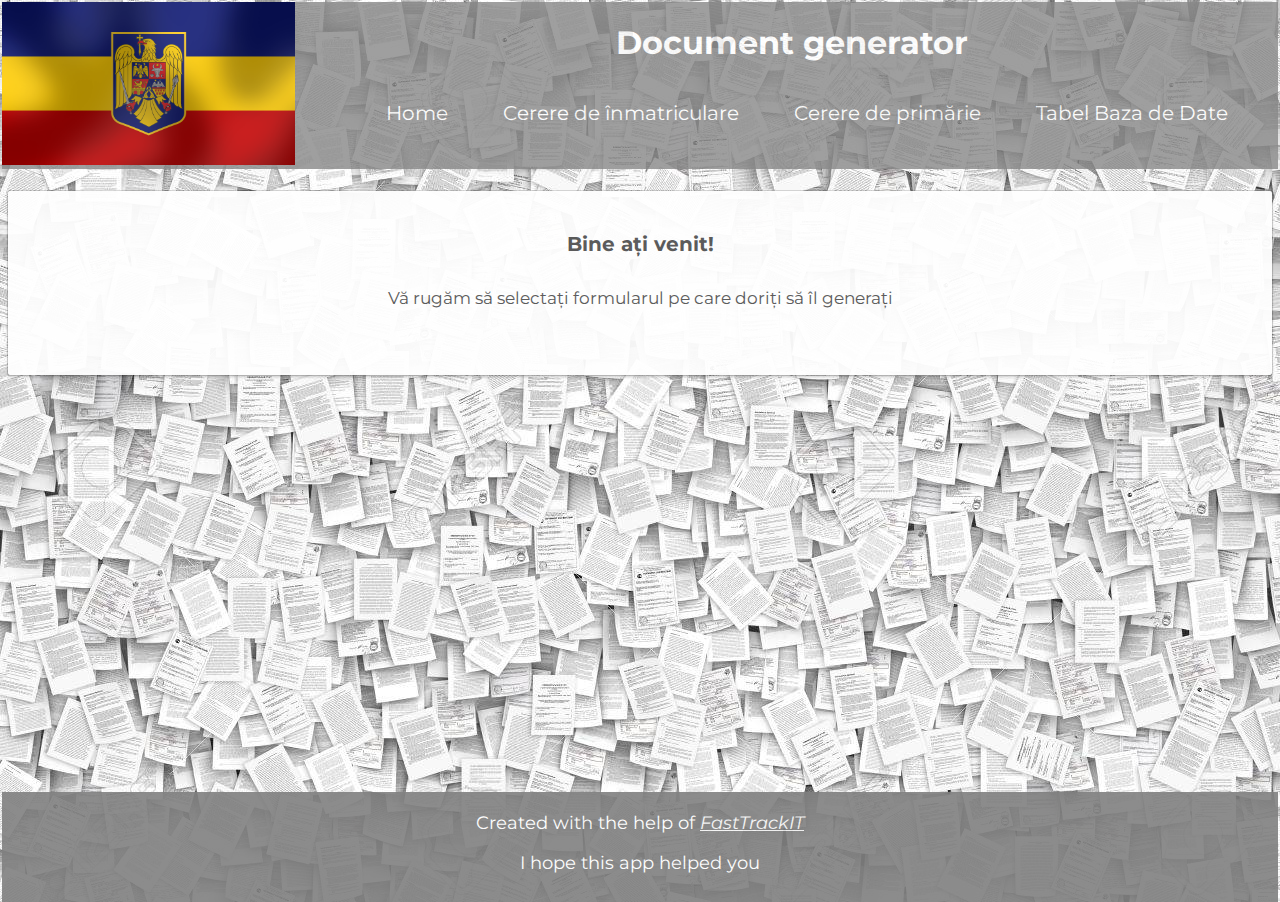
<file: index.html>
<!DOCTYPE html>
<html>

<head>
    <title>Document gen</title>
    <link rel="stylesheet" href="style.css">
    <link rel="stylesheet" href="firstdocument.html">
    <link rel="stylesheet" href="seconddocument.html">
    <link rel="stylesheet" href="tableDB.html">
</head>

<body>
    <header>
        <div class="container">
            <div id="header">
                <a href="https://www.gov.ro/" target="_blank"><img class="steag" src="Images/steag.jpeg" alt="tricolor" width="100%"></a>
            </div>
            <div id="header2">
                <div id="firstboxheader">
                    <h1>Document generator</h1>
                </div>
                <div class="subheader">
                    <ul class="navbar">
                        <li> <a href="index.html">Home</a></li>
                        <li> <a href="firstdocument.html">Cerere de înmatriculare</a></li>
                        <li> <a href="seconddocument.html">Cerere de primărie</a></li>
                        <li> <a href="tableDB.html">Tabel Baza de Date</a></li>
                    </ul>
                </div>
            </div>
        </div>
    </header>
    <section id="content">
        <div id="main">
            <div id="home" class="page">
                <h2>Bine ați venit! </h2>
                <p>Vă rugăm să selectați formularul pe care doriți să îl generați</p>
            </div>
        </div>
    </section>
    <footer>
        <div id="footer">
            <p>Created with the help of
                <a href="https://fasttrackit.org/" target="_blank"><em>FastTrackIT</em></a>
            </p>
            <p>I hope this app helped you</p>
        </div>
    </footer>
</body>
</html>
</file>
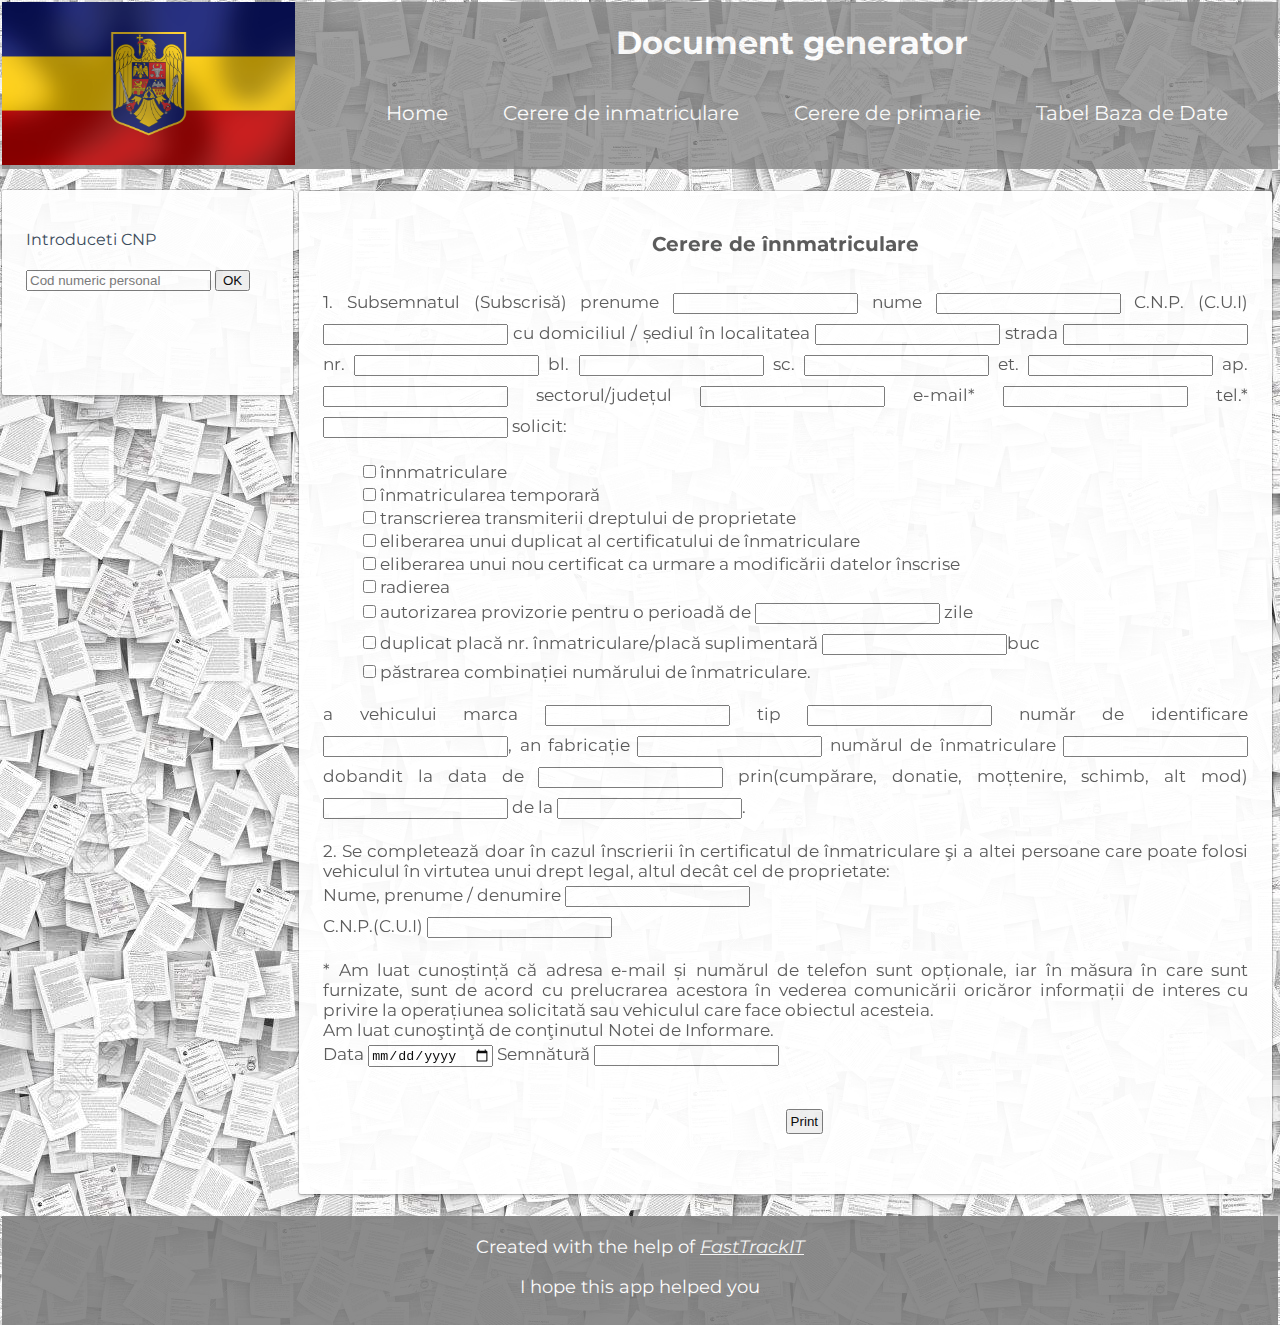
<file: first.html>
<!DOCTYPE html>
<html>

<head>
    <title>Document generator</title>
    <link rel="stylesheet" href="style.css">
    <link rel="stylesheet" href="print.css">
    <link rel="stylesheet" href="second.html">
    <link rel="stylesheet" href="tableDB.html">
    <link rel="stylesheet" href="firstcerere.css">
</head>

<body>
    <header class="dont-print">
        <div class="container">
            <div id="header">
                <a href="https://www.gov.ro/" target="_blank"><img src="Images/steag.jpeg" alt="tricolor" width="100%"></a>
            </div>
            <div id="header2">
                <div id="firstboxheader" class="dont-print">
                    <h1>Document generator</h1>
                </div>
                <div class="subheader">
                    <ul class="navbar" class="dont-print">
                        <li> <a href="index.html">Home</a></li>
                        <li> <a href="first.html">Cerere de inmatriculare</a></li>
                        <li> <a href="second.html">Cerere de primarie</a></li>
                        <li> <a href="tableDB.html">Tabel Baza de Date</a></li>
                    </ul>
                </div>
            </div>
        </div>
    </header>
    <section id="content">
        <div id="side-menu" class="dont-print">
            <div id="persoana">
                <p>Introduceti CNP</p>

                <input type="text" name="codNumeric" id="search" maxlength="13" placeholder="Cod numeric personal">

                <button id="submit-button">OK</button>
            </div>
        </div>
        <div id="main">
            <div id="home" class="page">
                <h2>Cerere de  înnmatriculare</h2>

                <p>1. Subsemnatul (Subscrisă) prenume <input type="text" name="firstName"> nume <input type="text"
                    name="lastName"> C.N.P. (C.U.I) <input type="text" name="cnp"> cu domiciliul /
                    șediul în localitatea <input type="text" name="localitate"> strada <input type="text"> nr.
                    <input type="text"> bl. <input type="text"> sc. <input type="text"> et. <input type="text"> ap. 
                    <input type="text"> sectorul/județul <input type="text"> e-mail* <input type="text"> tel.* 
                    <input type="text"> solicit:
                </p>
                <ul class="ullinks">
                    <li><input type="checkbox"> înnmatriculare</li>
                    <li><input type="checkbox"> înmatricularea temporară</li>
                    <li><input type="checkbox"> transcrierea transmiterii dreptului de proprietate</li>
                    <li><input type="checkbox"> eliberarea unui duplicat al certificatului de înmatriculare</li>
                    <li><input type="checkbox"> eliberarea unui nou certificat ca urmare a modificării datelor înscrise</li>
                    <li><input type="checkbox"> radierea</li>
                    <li><input type="checkbox"> autorizarea provizorie pentru o perioadă de <input type="text"> zile</li>
                    <li><input type="checkbox"> duplicat placă nr. înmatriculare/placă suplimentară <input type="text">buc</li>
                    <li><input type="checkbox"> păstrarea combinației numărului de înmatriculare.</li>
                </ul>

                <p>a vehicului marca <input type="text"> tip <input type="text"> număr de identificare
                    <input type="text">, an fabricație <input type="text"> numărul de înmatriculare <input type="text"> 
                    dobandit la data de <input type="text"> prin(cumpărare, donatie, moțtenire, schimb, alt mod)
                    <input type="text"> de la <input type="text">.
                </p>

                <p>2. Se completează doar în cazul înscrierii în certificatul de înmatriculare şi a altei persoane care
                    poate folosi vehiculul în virtutea unui drept legal, altul decât cel de proprietate: <br>
                    Nume, prenume / denumire <input type="text"> <br>
                    C.N.P.(C.U.I) <input type="text">
                </p>

                <p>
                    * Am luat cunoștință că adresa e-mail și numărul de telefon sunt opționale, iar în măsura
                    în care sunt furnizate, sunt de acord cu prelucrarea acestora în vederea comunicării
                    oricăror informații de interes cu privire la operațiunea solicitată sau vehiculul care face
                    obiectul acesteia. <br> Am luat cunoştinţă de conţinutul Notei de Informare. <br>
                    Data <input type="date"> Semnătură <input type="text"></p>
                <br>

                <button class="dont-print" id="print-button">Print</button>
            </div>
        </div>
    </section>
    <footer>
        <div id="footer" class="dont-print">
            <p class="stylefooter">Created with the help of
                <a href="https://fasttrackit.org/" target="_blank"><em>FastTrackIT</em></a>
            </p>
            <p class="stylefooter">I hope this app helped you</p>
        </div>
    </footer>

    <script src="functions.js"></script>
</body>
</html>
</file>
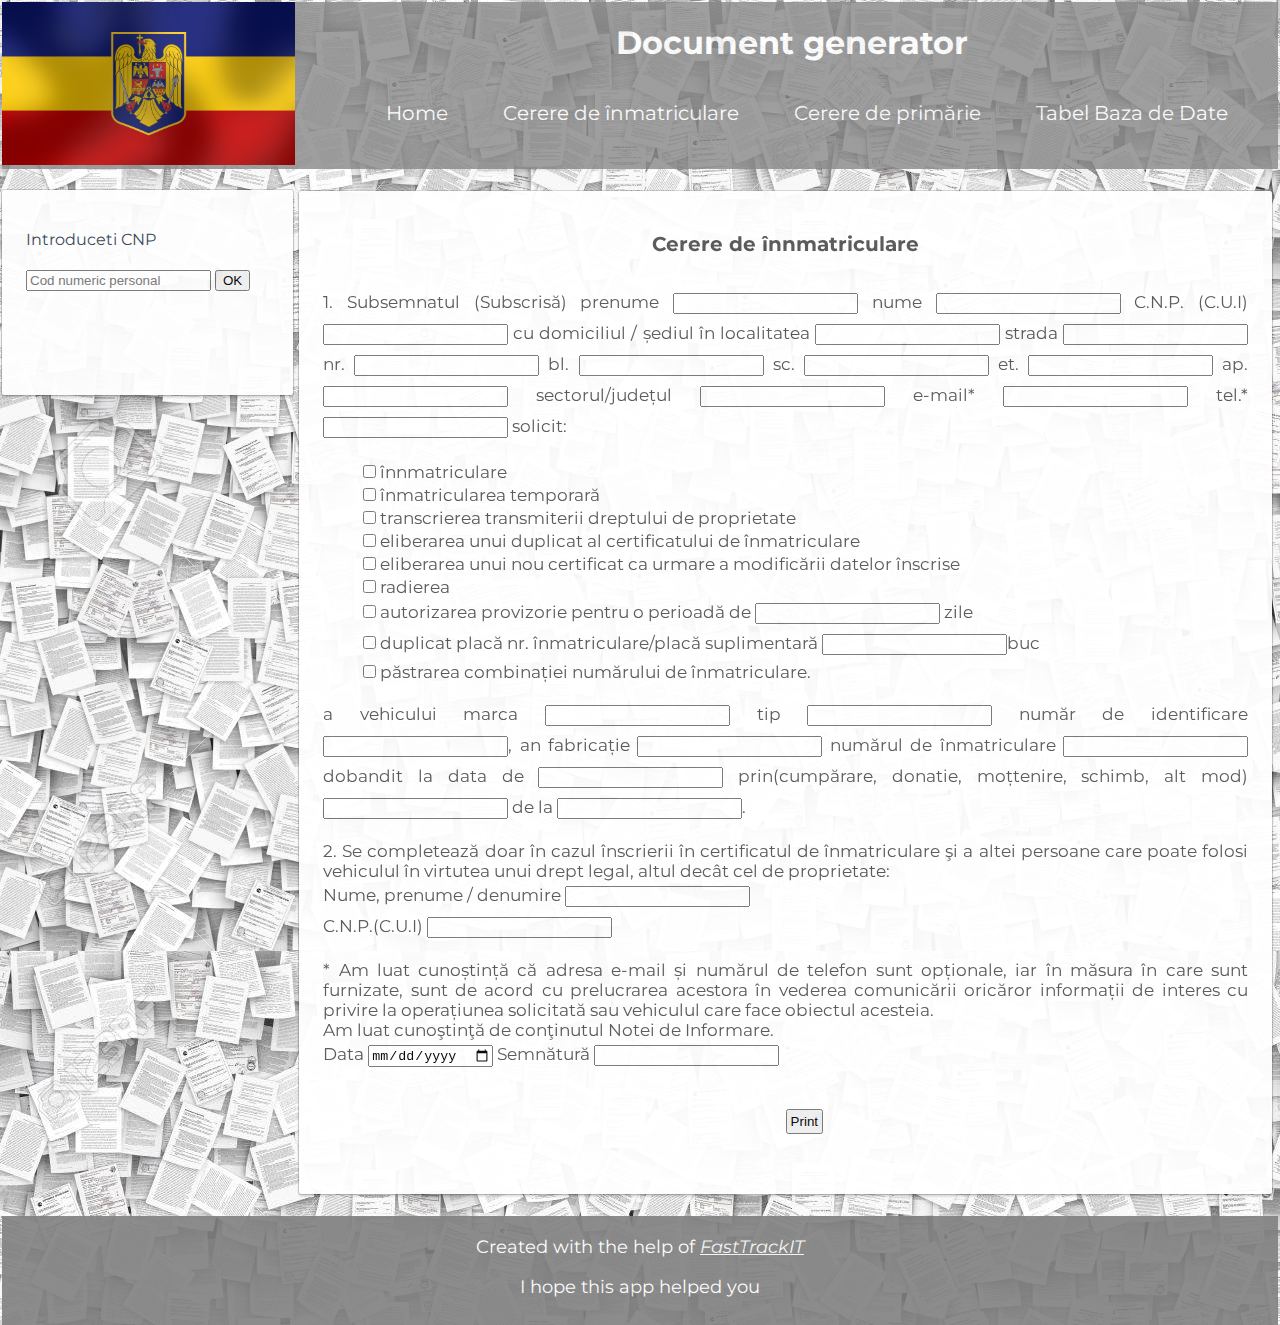
<file: firstdocument.html>
<!DOCTYPE html>
<html>

<head>
    <title>Document generator</title>
    <link rel="stylesheet" href="style.css">
    <link rel="stylesheet" href="print.css">
    <link rel="stylesheet" href="firstdocument.css">
    <link rel="stylesheet" href="seconddocument.html">
    <link rel="stylesheet" href="tableDB.html">
</head>

<body>
    <header class="dont-print">
        <div class="container">
            <div id="header">
                <a href="https://www.gov.ro/" target="_blank"><img src="Images/steag.jpeg" alt="tricolor"
                        width="100%"></a>
            </div>
            <div id="header2">
                <div id="firstboxheader" class="dont-print">
                    <h1>Document generator</h1>
                </div>
                <div class="subheader">
                    <ul class="navbar" class="dont-print">
                        <li> <a href="index.html">Home</a></li>
                        <li> <a href="firstdocument.html">Cerere de înmatriculare</a></li>
                        <li> <a href="seconddocument.html">Cerere de primărie</a></li>
                        <li> <a href="tableDB.html">Tabel Baza de Date</a></li>
                    </ul>
                </div>
            </div>
        </div>
    </header>
    <section id="content">
        <div id="side-menu" class="dont-print">
            <div id="persoana">
                <p>Introduceti CNP</p>

                <input type="text" name="codNumeric" id="search" maxlength="13" placeholder="Cod numeric personal">

                <button id="submit-button">OK</button>
            </div>
        </div>
        <div id="main">
            <div id="home" class="page">
                <h2>Cerere de înnmatriculare</h2>

                <p>1. Subsemnatul (Subscrisă) prenume <input type="text" name="firstName"> nume <input type="text"
                        name="lastName"> C.N.P. (C.U.I) <input type="text" name="cnp"> cu domiciliul /
                    șediul în localitatea <input type="text" name="localitate"> strada <input type="text" name="strada">
                    nr.
                    <input type="text" name="numar"> bl. <input type="text"> sc. <input type="text"> et. <input
                        type="text"> ap.
                    <input type="text"> sectorul/județul <input type="text"> e-mail* <input type="text" name="email">
                    tel.*
                    <input type="text" name="telefon"> solicit:
                </p>
                <ul class="ullinks">
                    <li><input type="checkbox"> înnmatriculare</li>
                    <li><input type="checkbox"> înmatricularea temporară</li>
                    <li><input type="checkbox"> transcrierea transmiterii dreptului de proprietate</li>
                    <li><input type="checkbox"> eliberarea unui duplicat al certificatului de înmatriculare</li>
                    <li><input type="checkbox"> eliberarea unui nou certificat ca urmare a modificării datelor înscrise
                    </li>
                    <li><input type="checkbox"> radierea</li>
                    <li><input type="checkbox"> autorizarea provizorie pentru o perioadă de <input type="text"> zile
                    </li>
                    <li><input type="checkbox"> duplicat placă nr. înmatriculare/placă suplimentară <input
                            type="text">buc</li>
                    <li><input type="checkbox"> păstrarea combinației numărului de înmatriculare.</li>
                </ul>

                <p>a vehicului marca <input type="text"> tip <input type="text"> număr de identificare
                    <input type="text">, an fabricație <input type="text"> numărul de înmatriculare <input type="text">
                    dobandit la data de <input type="text"> prin(cumpărare, donatie, moțtenire, schimb, alt mod)
                    <input type="text"> de la <input type="text">.
                </p>

                <p>2. Se completează doar în cazul înscrierii în certificatul de înmatriculare şi a altei persoane care
                    poate folosi vehiculul în virtutea unui drept legal, altul decât cel de proprietate: <br>
                    Nume, prenume / denumire <input type="text"> <br>
                    C.N.P.(C.U.I) <input type="text">
                </p>

                <p>
                    * Am luat cunoștință că adresa e-mail și numărul de telefon sunt opționale, iar în măsura
                    în care sunt furnizate, sunt de acord cu prelucrarea acestora în vederea comunicării
                    oricăror informații de interes cu privire la operațiunea solicitată sau vehiculul care face
                    obiectul acesteia. <br> Am luat cunoştinţă de conţinutul Notei de Informare. <br>
                    Data <input type="date"> Semnătură <input type="text"></p>
                <br>

                <button class="dont-print" id="print-button">Print</button>
            </div>
        </div>
    </section>
    <footer>
        <div id="footer" class="dont-print">
            <p class="stylefooter">Created with the help of
                <a href="https://fasttrackit.org/" target="_blank"><em>FastTrackIT</em></a>
            </p>
            <p class="stylefooter">I hope this app helped you</p>
        </div>
    </footer>

    <script src="functions.js"></script>
</body>

</html>
</file>
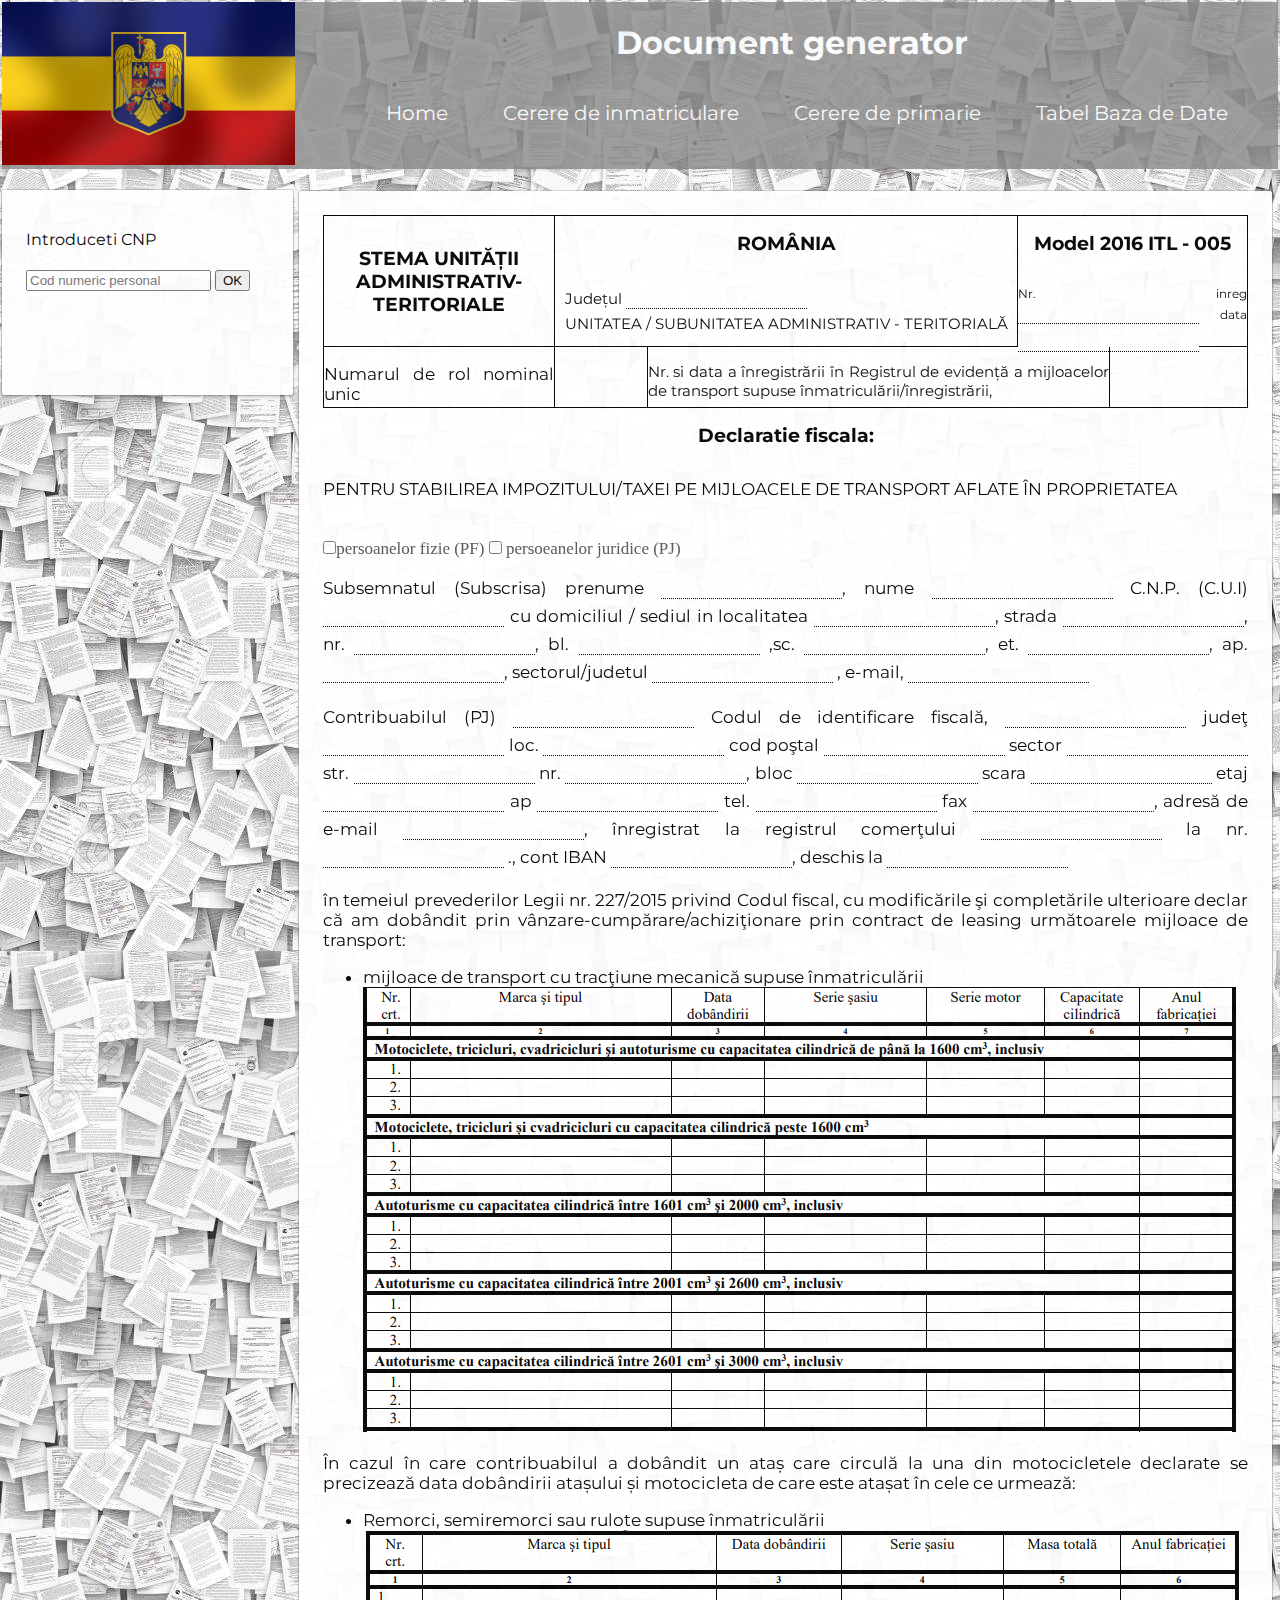
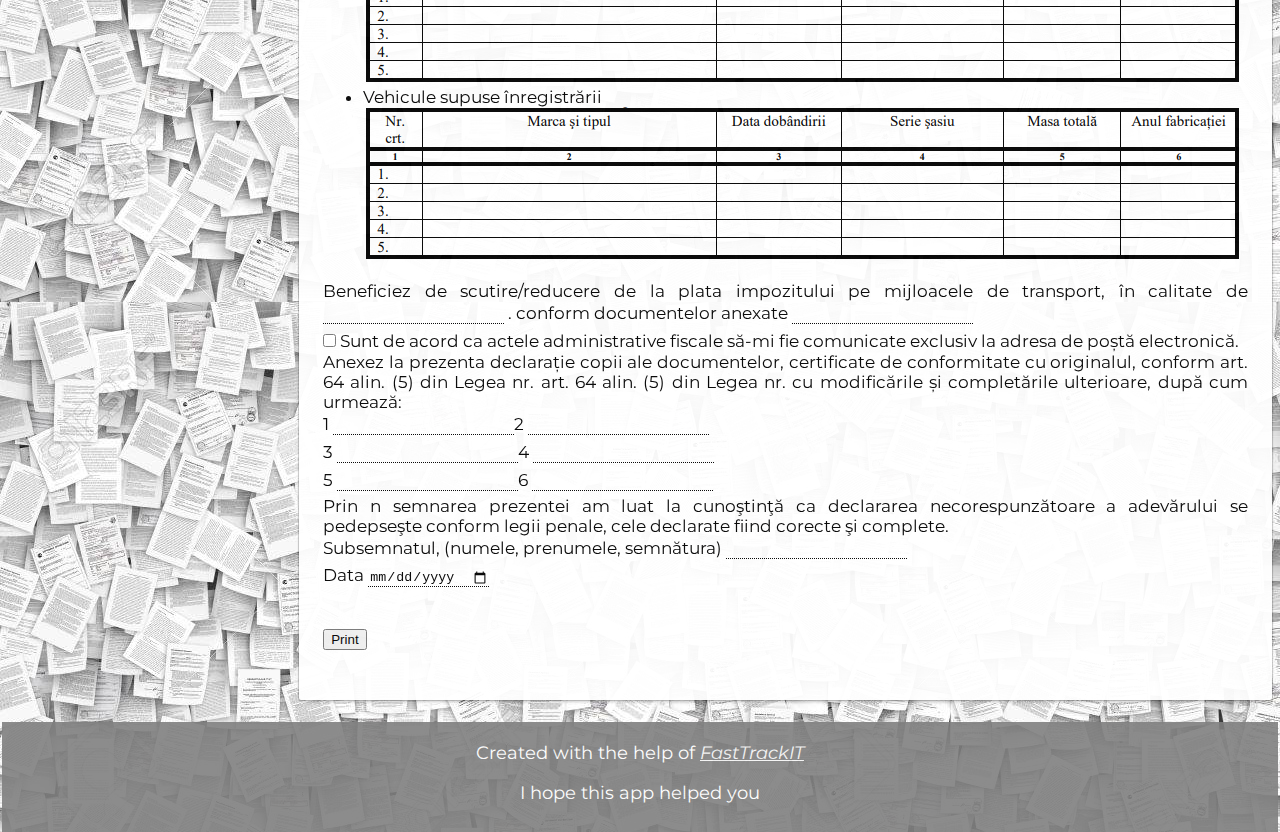
<file: second.html>
<!DOCTYPE html>
<html>

<head>
    <title>Document gen</title>
    <link rel="stylesheet" href="style.css">  
    <link rel="stylesheet" href="print.css">
    <link rel="stylesheet" href="second.css">
    <link rel="stylesheet" href="first.html">
    <link rel="stylesheet" href="tableDB.html">
</head>

<body>
    <header>
        <div class="container">
            <div id="header">
                <a href="https://www.gov.ro/" target="_blank"><img src="Images/steag.jpeg" alt="tricolor" width="100%"></a>
            </div>
            <div id="header2">
                <div id="firstboxheader">
                    <h1>Document generator</h1>
                </div>
                <div class="subheader">
                    <ul class="navbar">
                        <li> <a href="index.html">Home</a></li>
                        <li> <a href="first.html">Cerere de inmatriculare</a></li>
                        <li> <a href="second.html">Cerere de primarie</a></li>
                        <li> <a href="tableDB.html">Tabel Baza de Date</a></li>
                    </ul>
                </div>
            </div>
        </div>
    </header>
    </div>
    <section id="content">
        <div id="side-menu" class="dont-print">
            <div id="persoana">
                <p>Introduceti CNP</p>
                <input maxlength="13" type="text" name="codNumeric" id="search" placeholder="Cod numeric personal">
                <button id="submit-button">OK</button>
            </div>
        </div>
        <div id="main">
            <div id="home" class="page">
                <div id="mainbox">
                    <div id="boxes">
                        <div id="leftbox">
                            <h2 class="styleleftbox" class="h2style" >STEMA UNITĂȚII ADMINISTRATIV-TERITORIALE</h2>
                        </div>
                        <div id="centerbox">
                            <h2 class="h2style">ROMÂNIA</h2>
                            <P class="stylecenterbox" class="stylep" >Județul <input class="inputstyle" class="stylep" type="text"> <br>
                                UNITATEA / SUBUNITATEA ADMINISTRATIV - TERITORIALĂ</P>
                            <!--<p class="stylecenterbox" class="stylep">Codul de inregistrare fiscala: 
                                <input class="inputstyle" class="stylep"  type="text"> <br> Adresa/Cont IBAN/tel/fax/e-mail <input class="inputstyle"
                                    type="text"></p> -->
                        </div>
                        <div id="rightbox"> 
                            <h2 class="h2style">Model 2016 ITL - 005</h2>
                            <p class="stylep"  class="stylerightbox">Nr. inreg <input class="inputstyle" type="text">  data <input
                            class="inputstyle" type="text"></p>
                        </div>
                    </div>
                    <div id="boxes2">
                        <div id="firstleftbox">
                            <p class="stylep">Numarul de rol nominal unic</p>
                        </div>
                        <div id="secondleftbox"></div>
                        <div id="firstrightbox">
                            <p class="stylep"> Nr. si data a înregistrării în Registrul de evidență a mijloacelor de transport
                                supuse înmatriculării/înregistrării,
                            </p>
                        </div>
                        <div id="secondrightbox"> </div>
                    </div>
                </div>
                <h2 class="h2style">Declaratie fiscala:</h2>
                <p>PENTRU STABILIREA IMPOZITULUI/TAXEI PE MIJLOACELE DE TRANSPORT AFLATE ÎN PROPRIETATEA</p><br>
                <input type="checkbox">persoanelor fizie (PF) <input class="inputstyle" type="checkbox"> persoeanelor
                juridice (PJ)
                <p>Subsemnatul (Subscrisa) prenume <input class="inputstyle" type="text" name="firstName">, nume <input
                        class="inputstyle" type="text" name="lastName"> C.N.P. (C.U.I)
                    <input class="inputstyle" type="text" name="cnp"> cu domiciliul /
                    sediul
                    in localitatea <input class="inputstyle" type="text" name="localitate">, strada <input
                        class="inputstyle" type="text">, nr. <input class="inputstyle" type="text">, bl. <input
                        class="inputstyle" type="text">
                    ,sc. <input class="inputstyle" type="text">, et. <input class="inputstyle" type="text">, ap. <input
                        class="inputstyle" type="text">, sectorul/judetul <input class="inputstyle" type="text">
                    , e-mail, <input class="inputstyle" type="text"><br></p>
                <p>
                    Contribuabilul (PJ) <input class="inputstyle" type="text"> Codul de identificare fiscală, <input
                        class="inputstyle" type="text"> judeţ <input class="inputstyle" type="text"> loc. <input
                        class="inputstyle" type="text"> cod poştal <input class="inputstyle" type="text"> sector <input
                        class="inputstyle" type="text"> str. <input class="inputstyle" type="text">
                    nr. <input class="inputstyle" type="text">, bloc <input class="inputstyle" type="text"> scara <input
                        class="inputstyle" type="text"> etaj <input class="inputstyle" type="text"> ap <input
                        class="inputstyle" type="text">
                    tel. <input class="inputstyle" type="text"> fax <input class="inputstyle" type="text">, adresă de
                    e-mail <input class="inputstyle" type="text">, înregistrat la registrul
                    comerţului <input class="inputstyle" type="text"> la nr. <input class="inputstyle" type="text"> .,
                    cont IBAN <input class="inputstyle" type="text">, deschis la <input class="inputstyle" type="text">
                </p>
                <p>
                    în temeiul prevederilor Legii nr. 227/2015 privind Codul fiscal, cu modificările şi completările
                    ulterioare declar că am dobândit prin vânzare-cumpărare/achiziţionare prin contract de leasing
                    următoarele mijloace de transport:
                <ul>
                    <li>mijloace de transport cu tracţiune mecanică supuse înmatriculării</li>
                    <img src="Images/doc2.png" alt="">
                </ul>
                </p>
                <p>
                    În cazul în care contribuabilul a dobândit un ataș care circulă la una din motocicletele declarate
                    se precizează data dobândirii atașului și motocicleta de care este atașat în cele ce urmează:
                <ul>
                    <li>Remorci, semiremorci sau rulote supuse înmatriculării</li>
                    <img src="Images/doc.png" alt="">
                    <li>Vehicule supuse înregistrării</li>
                    <img src="Images/doc.png" alt="">
                </ul>
                </p>
                <p>
                    Beneficiez de scutire/reducere de la plata impozitului pe mijloacele de transport, în
                    calitate de <input class="inputstyle" type=" "> . conform documentelor anexate <input
                    class="inputstyle" type="text"> <br>
                    <input type="checkbox"> Sunt de acord ca actele administrative fiscale să-mi fie comunicate exclusiv
                    la adresa de poștă electronică.
                    <br> Anexez la prezenta declarație copii ale documentelor, certificate de conformitate cu
                    originalul, conform
                    art. 64 alin. (5) din Legea nr. art. 64 alin. (5) din Legea nr. cu modificările și completările
                    ulterioare, după cum urmează:
                    <br>
                    1 <input class="inputstyle" type="text">2 <input class="inputstyle" type="text"> <br>
                    3 <input class="inputstyle" type="text">4 <input class="inputstyle" type="text"> <br>
                    5 <input class="inputstyle" type="text">6 <input class="inputstyle" type="text"> <br>
                    Prin n semnarea prezentei am luat la cunoştinţă ca declararea necorespunzătoare a adevărului se
                    pedepseşte conform legii penale, cele declarate fiind corecte şi complete.
                    <br>
                    Subsemnatul, (numele, prenumele, semnătura) <input class="inputstyle" type="text">
                    <br>
                    Data <input class="inputstyle" type="date">
                </p>
                <br>
                <button class="dont-print" id="print-button">Print</button>
            </div>
         </div>
    </section>
    <footer>
        <div id="footer" class="dont-print">
            <p class="stylefooter">Created with the help of
                <a href="https://fasttrackit.org/" target="_blank"><em>FastTrackIT</em></a>
            </p>
            <p class="stylefooter">I hope this app helped you</p>
        </div>
    </footer>
    <script src="functions.js"></script>
</body>
</html>
</file>
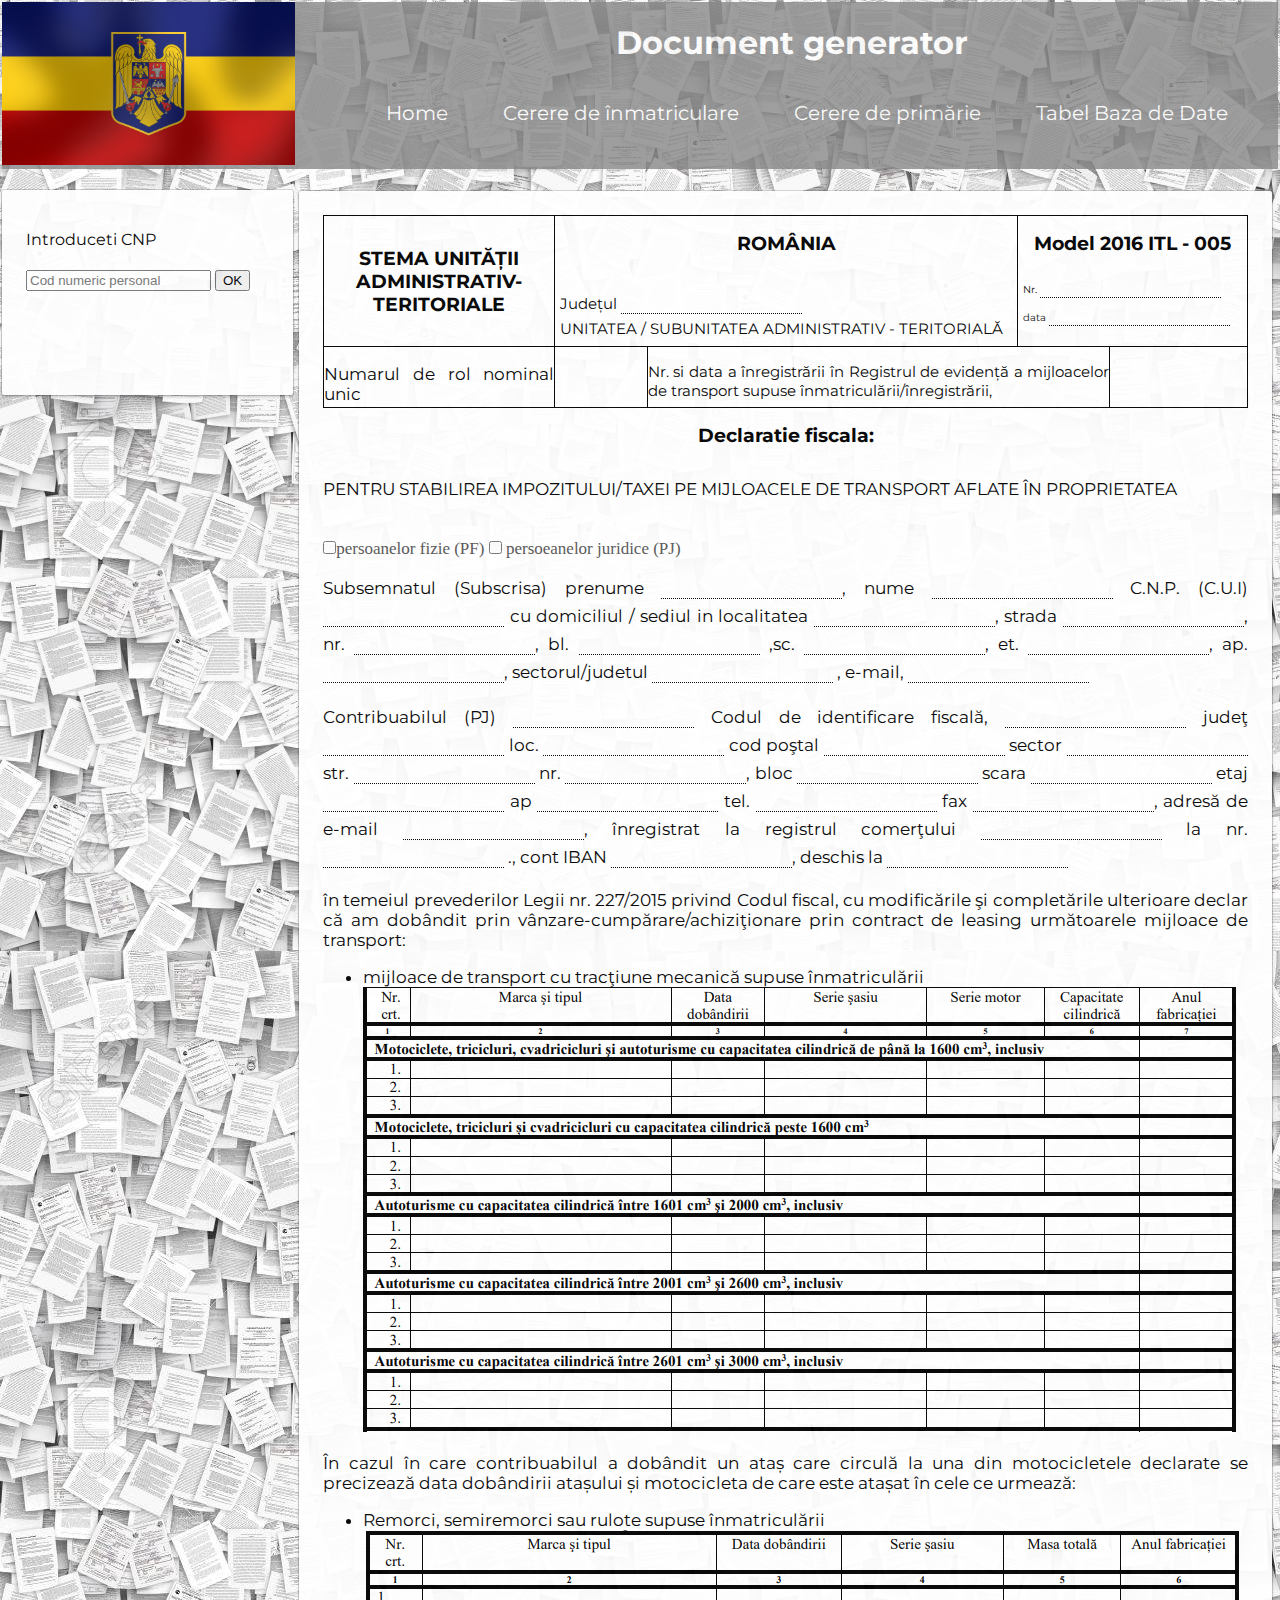
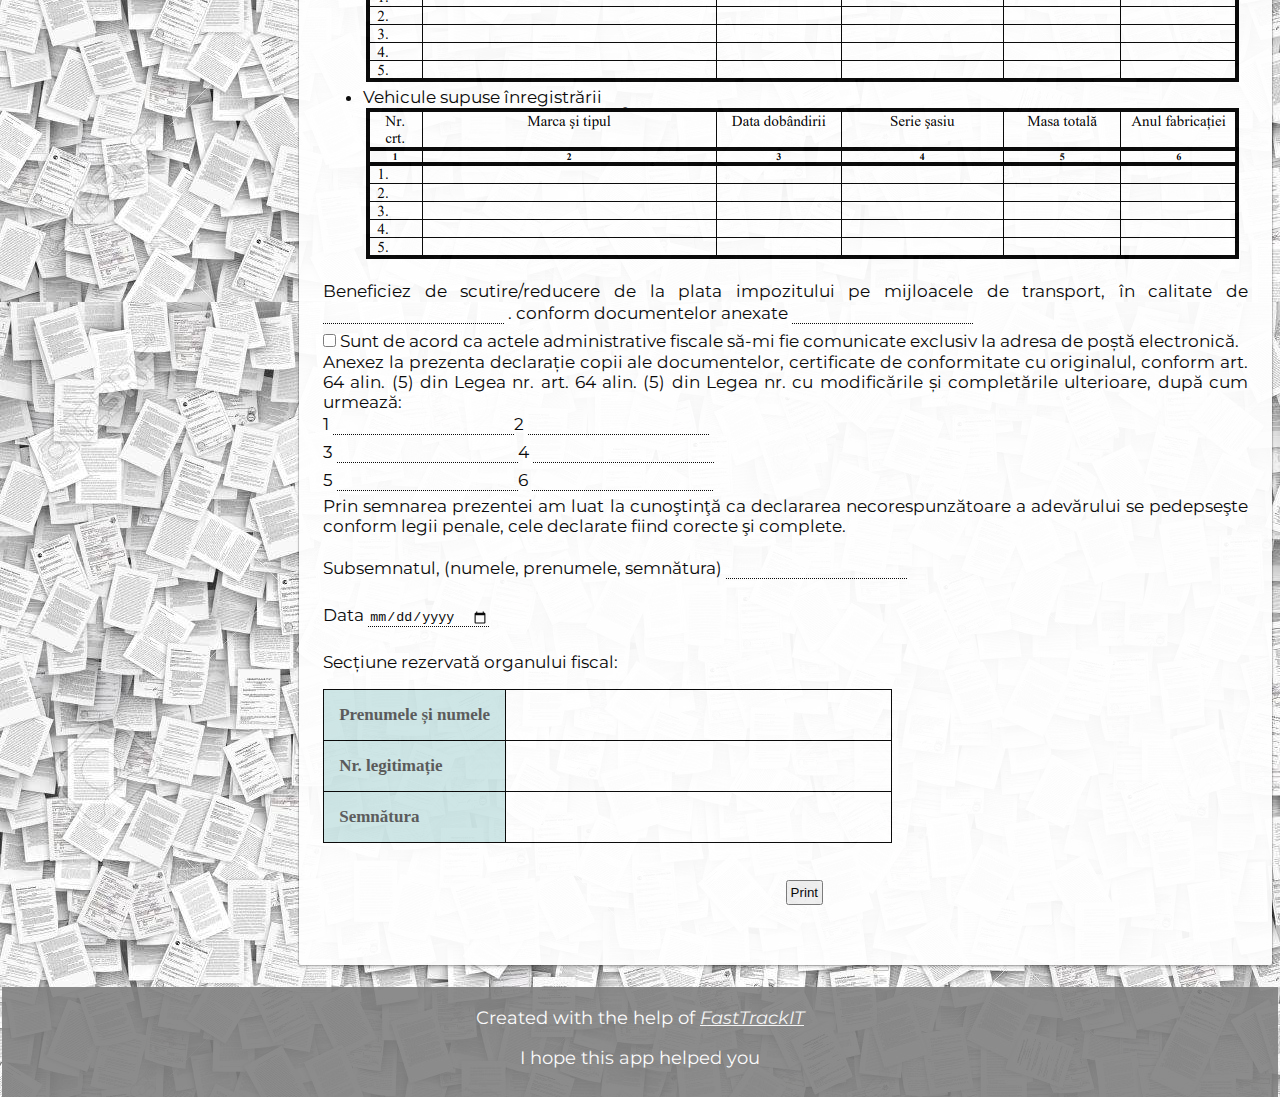
<file: seconddocument.html>
<!DOCTYPE html>
<html>

<head>
    <title>Document gen</title>
    <link rel="stylesheet" href="style.css">  
    <link rel="stylesheet" href="print.css">
    <link rel="stylesheet" href="firstdocument.html">
    <link rel="stylesheet" href="seconddocument.css">
    <link rel="stylesheet" href="tableDB.html">
</head>

<body>
    <header class="dont-print" >
        <div class="container">
            <div id="header" >
                <a href="https://www.gov.ro/" target="_blank"><img src="Images/steag.jpeg" alt="tricolor" width="100%"></a>
            </div>
            <div id="header2">
                <div id="firstboxheader" class="dont-print">
                    <h1>Document generator</h1>
                </div>
                <div class="subheader">
                    <ul class="navbar" class="dont-print">
                        <li> <a href="index.html">Home</a></li>
                        <li> <a href="firstdocument.html">Cerere de înmatriculare</a></li>
                        <li> <a href="seconddocument.html">Cerere de primărie</a></li>
                        <li> <a href="tableDB.html">Tabel Baza de Date</a></li>
                    </ul>
                </div>
            </div>
        </div>
    </header>
    </div>
    <section id="content">
        <div id="side-menu" class="dont-print">
            <div id="persoana">
                <p>Introduceti CNP</p>
                <input maxlength="13" type="text" name="codNumeric" id="search" placeholder="Cod numeric personal">
                <button id="submit-button">OK</button>
            </div>
        </div>
        <div id="main">
            <div id="home" class="page">
                <div id="mainbox">
                    <div id="boxes">
                        <div id="leftbox">
                            <h2 class="styleleftbox" >STEMA UNITĂȚII ADMINISTRATIV-TERITORIALE</h2>
                        </div>
                        <div id="centerbox">
                            <h2 >ROMÂNIA</h2>
                            <P class="stylecenterbox" >Județul <input class="inputstyle" type="text"> <br>
                                UNITATEA / SUBUNITATEA ADMINISTRATIV - TERITORIALĂ</P>
                            <!--<p class="stylecenterbox" class="stylep">Codul de inregistrare fiscala: 
                                <input class="inputstyle" class="stylep"  type="text"> <br> Adresa/Cont IBAN/tel/fax/e-mail <input class="inputstyle"
                                    type="text"></p> -->
                        </div>
                        <div id="rightbox"> 
                            <h2 class="h2style" >Model 2016 ITL - 005</h2>
                            <p class="stylerightbox">Nr. <input class="inputstyle" type="text"> <br> data <input
                            class="inputstyle" type="text"></p>
                        </div>
                    </div>
                    <div id="boxes2">
                        <div id="firstleftbox">
                            <p>Numarul de rol nominal unic</p>
                        </div>
                        <div id="secondleftbox"></div>
                        <div id="firstrightbox">
                            <p> Nr. si data a înregistrării în Registrul de evidență a mijloacelor de transport
                                supuse înmatriculării/înregistrării,
                            </p>
                        </div>
                        <div id="secondrightbox"> </div>
                    </div>
                </div>
                <h2 >Declaratie fiscala:</h2>
                <p>PENTRU STABILIREA IMPOZITULUI/TAXEI PE MIJLOACELE DE TRANSPORT AFLATE ÎN PROPRIETATEA</p><br>
                <input type="checkbox">persoanelor fizie (PF) <input class="inputstyle" type="checkbox"> persoeanelor
                juridice (PJ)
                <p>Subsemnatul (Subscrisa) prenume <input class="inputstyle" type="text" name="firstName">, nume <input
                        class="inputstyle" type="text" name="lastName"> C.N.P. (C.U.I)
                    <input class="inputstyle" type="text" name="cnp"> cu domiciliul /
                    sediul
                    in localitatea <input class="inputstyle" type="text" name="localitate">, strada <input
                        class="inputstyle" type="text" name="strada">, nr. <input class="inputstyle" type="text" name="numar">, bl. <input
                        class="inputstyle" type="text">
                    ,sc. <input class="inputstyle" type="text">, et. <input class="inputstyle" type="text">, ap. <input
                        class="inputstyle" type="text">, sectorul/judetul <input class="inputstyle" type="text">
                    , e-mail, <input class="inputstyle" type="text" name="email"><br></p>
                <p>
                    Contribuabilul (PJ) <input class="inputstyle" type="text"> Codul de identificare fiscală, <input
                        class="inputstyle" type="text"> judeţ <input class="inputstyle" type="text"> loc. <input
                        class="inputstyle" type="text"> cod poştal <input class="inputstyle" type="text"> sector <input
                        class="inputstyle" type="text"> str. <input class="inputstyle" type="text">
                    nr. <input class="inputstyle" type="text">, bloc <input class="inputstyle" type="text"> scara <input
                        class="inputstyle" type="text"> etaj <input class="inputstyle" type="text"> ap <input
                        class="inputstyle" type="text">
                    tel. <input class="inputstyle" type="text"> fax <input class="inputstyle" type="text">, adresă de
                    e-mail <input class="inputstyle" type="text">, înregistrat la registrul
                    comerţului <input class="inputstyle" type="text"> la nr. <input class="inputstyle" type="text"> .,
                    cont IBAN <input class="inputstyle" type="text">, deschis la <input class="inputstyle" type="text">
                </p>
                <p>
                    în temeiul prevederilor Legii nr. 227/2015 privind Codul fiscal, cu modificările şi completările
                    ulterioare declar că am dobândit prin vânzare-cumpărare/achiziţionare prin contract de leasing
                    următoarele mijloace de transport:
                <ul>
                    <li>mijloace de transport cu tracţiune mecanică supuse înmatriculării</li>
                    <img src="Images/doc2.png" alt="">
                </ul>
                </p>
                <p>
                    În cazul în care contribuabilul a dobândit un ataș care circulă la una din motocicletele declarate
                    se precizează data dobândirii atașului și motocicleta de care este atașat în cele ce urmează:
                <ul>
                    <li>Remorci, semiremorci sau rulote supuse înmatriculării</li>
                    <img src="Images/doc.png" alt="">
                    <li>Vehicule supuse înregistrării</li>
                    <img src="Images/doc.png" alt="">
                </ul>
                </p>
                <p>
                    Beneficiez de scutire/reducere de la plata impozitului pe mijloacele de transport, în
                    calitate de <input class="inputstyle" type=" "> . conform documentelor anexate <input
                    class="inputstyle" type="text"> <br>
                    <input type="checkbox"> Sunt de acord ca actele administrative fiscale să-mi fie comunicate exclusiv
                    la adresa de poștă electronică.
                    <br> Anexez la prezenta declarație copii ale documentelor, certificate de conformitate cu
                    originalul, conform
                    art. 64 alin. (5) din Legea nr. art. 64 alin. (5) din Legea nr. cu modificările și completările
                    ulterioare, după cum urmează:
                    <br>
                    1 <input class="inputstyle" type="text">2 <input class="inputstyle" type="text"> <br>
                    3 <input class="inputstyle" type="text">4 <input class="inputstyle" type="text"> <br>
                    5 <input class="inputstyle" type="text">6 <input class="inputstyle" type="text"> <br>
                    Prin     semnarea prezentei am luat la cunoştinţă ca declararea necorespunzătoare a adevărului se
                    pedepseşte conform legii penale, cele declarate fiind corecte şi complete.
                    <br>
                    <br>
                    Subsemnatul, (numele, prenumele, semnătura) <input class="inputstyle" type="text">
                    <br>
                    <br>
                    Data <input class="inputstyle" type="date">
                    <br>
                    <br>
                    Secțiune rezervată organului fiscal:
                    <br>
                    <table>
                        <tr>
                            <td class="firstcolumn">Prenumele și numele </td>
                            <td class="secondcolumn"></td>
                        </tr>
                        <tr>
                            <td class="firstcolumn">Nr. legitimație</td>
                            <td class="secondcolumn"></td>
                        </tr>
                        <tr>
                            <td class="firstcolumn">Semnătura</td>
                            <td class="secondcolumn"></td>
                        </tr>
                    </table>
                </p>
                <br>

                <button class="dont-print" id="print-button">Print</button>
            </div>
         </div>
    </section>
    <footer>
        <div id="footer" class="dont-print">
            <p class="stylefooter">Created with the help of
                <a href="https://fasttrackit.org/" target="_blank"><em>FastTrackIT</em></a>
            </p>
            <p class="stylefooter">I hope this app helped you</p>
        </div>
    </footer>
    <script src="functions.js"></script>
</body>
</html>
</file>
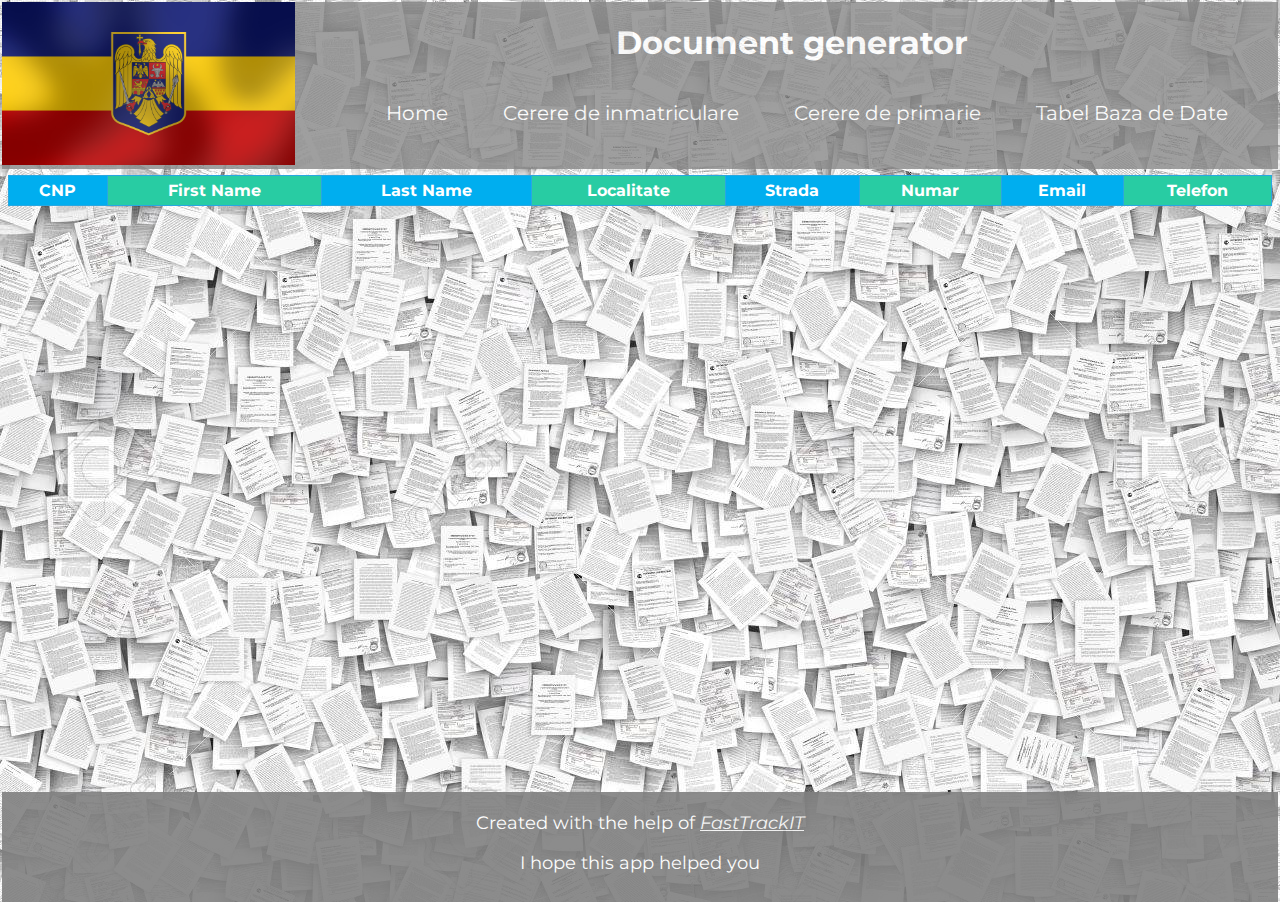
<file: tableDB.html>
<!DOCTYPE html>
<html>

<head>
    <title>Document gen</title>
    <link rel="stylesheet" href="style.css">
    <link rel="stylesheet" href="print.css">
    <link rel="stylesheet" href="firstdocument.html">
    <link rel="stylesheet" href="seconddocument.html">
    <link rel="stylesheet" href="tableDB.html">
    <link rel="stylesheet" href="tableDB.css">
</head>

<body>
    <header>
        <div class="container">
            <div id="header">
                <a href="https://www.gov.ro/" target="_blank"><img src="Images/steag.jpeg" alt="tricolor"
                        width="100%"></a>
            </div>
            <div id="header2">
                <div id="firstboxheader">
                    <h1>Document generator</h1>
                </div>
                <div class="subheader">
                    <ul class="navbar">
                        <li> <a href="index.html">Home</a></li>
                        <li> <a href="firstdocument.html">Cerere de inmatriculare</a></li>
                        <li> <a href="seconddocument.html">Cerere de primarie</a></li>
                        <li> <a href="tableDB.html">Tabel Baza de Date</a></li>
                    </ul>
                </div>
            </div>
        </div>
    </header>
    <section id="content">
        <div id="main">
            <table id="list">
                <style>
                    #list {
                        background-color: ivory;
                        text-align: center;
                    }
                </style>
                <thead>
                    <tr>
                        <th>CNP</th>
                        <th>First Name</th>
                        <th>Last Name</th>
                        <th>Localitate</th>
                        <th>Strada</th>
                        <th>Numar</th>
                        <th>Email</th>
                        <th>Telefon</th>
                    </tr>
                </thead>
                <tbody></tbody>
            </table>
        </div>
    </section>
    <footer>
        <div id="footer" class="dont-print">
            <p>Created with the help of
                <a href="https://fasttrackit.org/" target="_blank"><em>FastTrackIT</em></a>
            </p>
            <p>I hope this app helped you</p>
        </div>
    </footer>
    <script src="functions.js"></script>
</body>

</html>
</file>
<file: style.css>
@import url(https://fonts.googleapis.com/css?family=Montserrat:400,700);

html, body {
  height: 100%;
}
body {
  background-image: url('Images/background-homePage.jpeg');
  color: #555;
  margin: 2px;
  font-family: "Montserrat", sans-serif;
  min-height: 100%;
  display: flex;
  flex-direction: column;
}
/*
#btn {
  border: none;
  color: white;
  margin-top: 21px; ?
  cursor: pointer;
  font-size: 20px;
}
 */ 
#main {
  margin: 2px;
  padding: 4px;
}
 
#content {
  flex: 4;
  display: flex;
  flex-direction: row;
}

#side-menu {
  flex: 1;
}

#main {
  flex: 4;
}

.page {
  background-color: #ffffff;
  margin: 16px 0;
  padding: 24px 24px 50px 24px;
  box-shadow: 0 0 0 1px rgba(0, 0, 0, 0.15), 0 2px 3px rgba(0, 0, 0, 0.2);
  border-radius: 2px;
  opacity: 0.95;
  text-align: center;
  font-size: 17px;
}
  
h2 {
  text-align: center;
  font-size: 20px;
  padding-bottom: 15px;
}
*/
#cnp,
#vin {
  margin: 3px;
  border-radius: 5px;
}

.container {
  display: flex;
 
}

#header {
  float: left;
  width: 23%;
  background-color: rgba(136,136,136, 0.8);
}

#header2 {
  float: right;
  width: 77%;
  background-color: #888888;
  opacity: 0.8;
}

.navbar {
  text-align: center;
  color: #ffffff;
  font-size: 20px;
  margin: 0;
}

.navbar li {
  display: inline;
  margin: 0;
  padding: 0;
}

.navbar a {
  text-decoration: none;
  padding: 15px 25px 15px 25px;
  margin: 2px 0;
  color: #ffffff;
  display: inline-block;
  transition: all .5s ease-out;
}

.navbar a:hover {
  background-color: transparent;
  color: black;
  font-size: 25px;

}

h1 {
  text-align: center;
  padding-left: 10px;
  font-family: "Montserrat", sans-serif;
  color: white
}

#firstboxheader {
  background-color: #888888 ;
}


#footer {
  text-align: center;
  background-color: grey;
  padding: 2px 10px 10px 10px;
  opacity: 0.9;
  color: white;
  font-size: 18px;
}

#footer a {
  color: #f5f5f5;
}
#footer a:hover {
  font-weight: bold;
}
</file>
<file: print.css>
@media print {
    .dont-print {
        display: none;
    }
}
</file>
<file: firstcerere.css>
@import url(https://fonts.googleapis.com/css?family=Montserrat:400,700);

#side-menu {
    background-color: #ffffff;
    margin: 21px 0;
    padding: 24px;
    box-shadow: 0 0 0 1px rgba(0, 0, 0, 0.15), 0 2px 3px rgba(0, 0, 0, 0.2);
    border-radius: 2px;
    color: #334455;
    height: 15%;
    opacity: 0.95;
    flex: 1; 
}

#cnp,
#vin {
    margin: 3px;
    border-radius: 5px;
}

#print-button {
    padding: 3px; 
    margin-bottom: 10px;
    margin-left: 50%;
} 

.ullinks {
    list-style-type: none;
}

input {
    margin: 5px 0 5px 0;
    color: black;
}

p {
    text-align: justify;
}

.page {
    background-color: #ffffff;
    margin: 16px 0;
    padding: 24px 24px 50px 24px;
    box-shadow: 0 0 0 1px rgba(0, 0, 0, 0.15), 0 2px 3px rgba(0, 0, 0, 0.2);
    border-radius: 2px;
    opacity: 0.95;
    text-align: justify;
    font-size: 17px;
  }

.stylefooter{
    text-align: center;
    color: white;
}
</file>
<file: firstdocument.css>
@import url(https://fonts.googleapis.com/css?family=Montserrat:400,700);

#side-menu {
    background-color: #ffffff;
    margin: 21px 0;
    padding: 24px;
    box-shadow: 0 0 0 1px rgba(0, 0, 0, 0.15), 0 2px 3px rgba(0, 0, 0, 0.2);
    border-radius: 2px;
    color: #334455;
    height: 15%;
    opacity: 0.95;
    flex: 1; 
}

#cnp,
#vin {
    margin: 3px;
    border-radius: 5px;
}

#print-button {
    padding: 3px; 
    margin-bottom: 10px;
    margin-left: 50%;
} 

.ullinks {
    list-style-type: none;
}

input {
    margin: 5px 0 5px 0;
    color: black;
}

p {
    text-align: justify;
}

.page {
    background-color: #ffffff;
    margin: 16px 0;
    padding: 24px 24px 50px 24px;
    box-shadow: 0 0 0 1px rgba(0, 0, 0, 0.15), 0 2px 3px rgba(0, 0, 0, 0.2);
    border-radius: 2px;
    opacity: 0.95;
    text-align: justify;
    font-size: 17px;
  }

.stylefooter{
    text-align: center;
    color: white;
}
</file>
<file: second.css>
@import url(https://fonts.googleapis.com/css?family=Montserrat:400,700);

html, body {
  height: 100%;
}
body {
  background-image: url('Images/background-homePage.jpeg');
  color: #555;
  margin: 2px;
  font-family: "Montserrat", sans-serif;
  min-height: 100%;
  display: flex;
  flex-direction: column;
}

#side-menu {
    background-color: #ffffff;
    margin: 21px 0;
    padding: 24px;
    box-shadow: 0 0 0 1px rgba(0, 0, 0, 0.15), 0 2px 3px rgba(0, 0, 0, 0.2);
    border-radius: 2px;
    color: #334455;
    height: 7.3%;
    opacity: 0.95;
}
  
#firstboxheader {
    background-color: #888888 ;
  }

#boxes {
    display: inline-block;
}

#leftbox { 
    float:left;  
    width:25%; 
    font-size: 10px; 
    border: 1px solid black;
    height: 130px;
    border-right: none;
    width: calc(25% - 1px);
}

.styleleftbox {
    padding: 15px;
}

.stylecenterbox {
    padding-left: 10px;
    font-size: 15px;
}

.stylerightbox {
    padding-left: 10px;
}

#centerbox{ 
    float: left;
    width:50%; 
    font-size: 10px; 
    border: 1px solid black;
    height: 130px;
    border-right: none;
    width: calc(50% - 1px);
} 

#rightbox{ 
    float:right; 
    width:25%; 
    font-size: 10px;
    border: 1px solid black;
    height: 130px;
    width: calc(25% - 2px);
    font-size: 12px;
} 

#boxes2 {
    display: inline-block;
}

#firstleftbox {
    float: left;
    width: 25%;
    border: 1px solid black;
    height: 60px;
    border-top: none;
    border-right: none;
    width: calc(25% - 1px);
}

#secondleftbox {
    float: left;
    width: 10%;
    border: 1px solid black;
    height: 60px;
    border-top: none;
    border-right: none;
    width: calc(10% - 1px);
}

#firstrightbox {
    float: left;
    width: 50%;
    border: 1px solid black;
    height: 60px;
    border-top: none;
    border-right: none;
    width: calc(50% - 1px);
    font-size: 15px;
}

#secondrightbox {
    float: right;
    width: 15%;
    border: 1px solid black;
    height: 60px;
    border-top: none;
    width: calc(15% - 2px);
}

.inputstyle {
    border-bottom: 1px dotted black;
    border-top: none;
    border-left: none;
    border-right: none;
}

input {
    margin: 5px 0 5px 0;
    color: black;
}

#mainbox {
    display: flex;
    flex-direction: column;
}
    
main {
    font-family: Georgia;
}

p, h2, ul, li {
    color: black;
    font-family: "Montserrat", sans-serif;
}

h2 {
    text-align: center;
    font-size: 19px;
}

#main {
    margin: 2px;
    padding: 4px;
    font-family: Georgia;
}

.page {
    background-color: #ffffff;
    margin: 16px 0;
    padding: 24px 24px 50px 24px;
    box-shadow: 0 0 0 1px rgba(0, 0, 0, 0.15), 0 2px 3px rgba(0, 0, 0, 0.2);
    border-radius: 2px;
    opacity: 0.95;
    text-align: justify;
    font-size: 17px;
}

.stylefooter{
    text-align: center;
    color: white;
}
</file>
<file: seconddocument.css>
@import url(https://fonts.googleapis.com/css?family=Montserrat:400,700);

html, body {
  height: 100%;
}
body {
  background-image: url('Images/background-homePage.jpeg');
  color: #555;
  margin: 2px;
  font-family: "Montserrat", sans-serif;
  min-height: 100%;
  display: flex;
  flex-direction: column;
}

#side-menu {
    background-color: #ffffff;
    margin: 21px 0;
    padding: 24px;
    box-shadow: 0 0 0 1px rgba(0, 0, 0, 0.15), 0 2px 3px rgba(0, 0, 0, 0.2);
    border-radius: 2px;
    color: #334455;
    height: 6.5%;
    opacity: 0.95;
}
  
#firstboxheader {
    background-color: #888888 ;
  }

#boxes {
    display: inline-block;
}

#leftbox { 
    float:left;  
    width:25%; 
    border: 1px solid black;
    height: 130px;
    border-right: none;
    width: calc(25% - 1px);
}

.styleleftbox {
    padding: 15px;
}

#centerbox{ 
    float: left;
    width:50%; 
    border: 1px solid black;
    height: 130px;
    border-right: none;
    width: calc(50% - 1px);
} 

.stylecenterbox {
    padding: 5px 5px 5px 5px;
    font-size: 15px;
    margin-bottom: 0;
}

#rightbox{ 
    float:right; 
    width:25%; 
    
    border: 1px solid black;
    height: 130px;
    width: calc(25% - 2px);
    font-size: 12px;
} 

.stylerightbox {
    padding-left: 5px;
    padding-bottom: 1px;
    padding-top: 5px;
    margin-bottom: 0;
    margin-top: 0;
    font-size: 10px;
}


#boxes2 {
    display: inline-block;
}

#firstleftbox {
    float: left;
    width: 25%;
    border: 1px solid black;
    height: 60px;
    border-top: none;
    border-right: none;
    width: calc(25% - 1px);
}

#secondleftbox {
    float: left;
    width: 10%;
    border: 1px solid black;
    height: 60px;
    border-top: none;
    border-right: none;
    width: calc(10% - 1px);
}

#firstrightbox {
    float: left;
    width: 50%;
    border: 1px solid black;
    height: 60px;
    border-top: none;
    border-right: none;
    width: calc(50% - 1px);
    font-size: 15px;
}

#secondrightbox {
    float: right;
    width: 15%;
    border: 1px solid black;
    height: 60px;
    border-top: none;
    width: calc(15% - 2px);
}

.inputstyle {
    border-bottom: 1px dotted black;
    border-top: none;
    border-left: none;
    border-right: none;
}

input {
    margin: 5px 0 5px 0;
    color: black;
}

#mainbox {
    display: flex;
    flex-direction: column;
}
    
main {
    font-family: Georgia;
}

p, h2, ul, li {
    color: black;
    font-family: "Montserrat", sans-serif;
}

h2 {
    text-align: center;
    font-size: 19px;
}

#main {
    margin: 2px;
    padding: 4px;
    font-family: Georgia;
}

.page {
    background-color: #ffffff;
    margin: 16px 0;
    padding: 24px 24px 50px 24px;
    box-shadow: 0 0 0 1px rgba(0, 0, 0, 0.15), 0 2px 3px rgba(0, 0, 0, 0.2);
    border-radius: 2px;
    opacity: 0.95;
    text-align: justify;
    font-size: 17px;
}

.stylefooter{
    text-align: center;
    color: white;
}

table, td {
    border: 1px solid black;
    padding: 15px;
    border-collapse: collapse;
}
    
.firstcolumn {
    width: 32%;
    font-weight: 700;
    background-color: #cce5e5;
}

.secondcolumn {
    width:68%;
}

#print-button {
    padding: 3px; 
    margin-bottom: 10px;
    margin-left: 50%;
} 

.h2style {
    margin-bottom: 0;
}
</file>
<file: tableDB.css>
#list {
    border-collapse: collapse;
    width: 100%;
  }
#list th {
background-color: #00aeef;
color: white;
}
#list th, #list td {
border: 1px solid #29a7e1;
padding: 5px;
}
#list th:nth-child(even) {
background-color: hsl(165, 67%, 48%);
}
</file>
